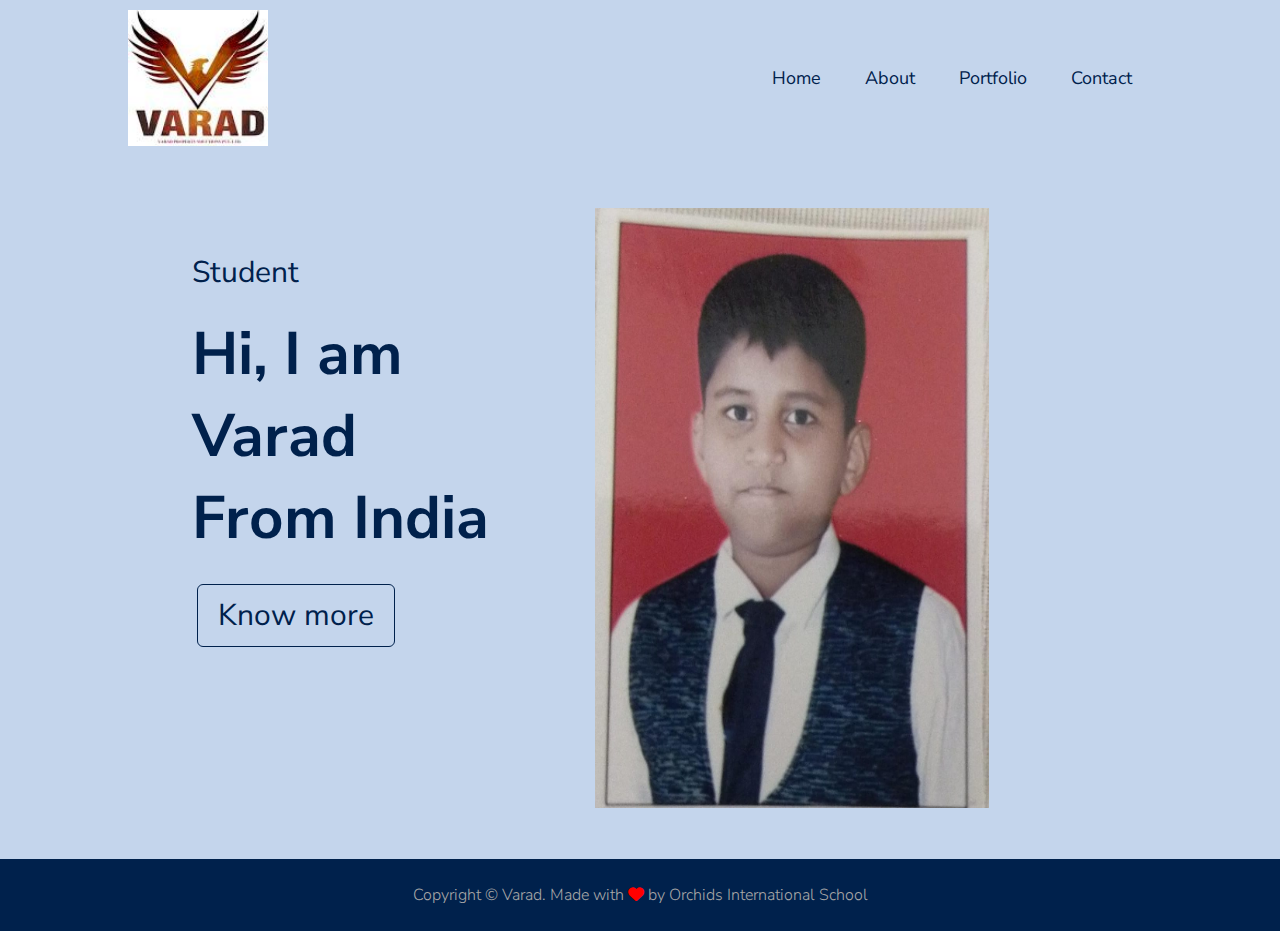
<file: Varad project/index.html>
<!DOCTYPE html>
<html>
<head>
    <title>Varad | Home</title>
    <link rel="stylesheet" href="https://cdnjs.cloudflare.com/ajax/libs/font-awesome/6.2.0/css/all.min.css">
    <link rel="stylesheet" href="cstyle.css">
</head>
<body>
    <!-- Header Section -->
        <header>
                <nav>
                    <img src="Logo123.jpg" class="logo">
                    <ul id="sidemenu">
                        <li><a href="index.html">Home</a></li>
                        <li><a href="about.html">About</a></li>
                        <li><a href="portfolio.html">Portfolio</a></li>
                        <li><a href="contact.html">Contact</a></li>
                    </ul>
                </nav>
        </header>

    <!-- Home Section Code -->

   <main>
    <section class="main-header-row">
            <div class="main-header-col-1">
                <p>Student</p>
                <h1>Hi, I am Varad From India</h1>
                <a href="about.html" class="btn">Know more</a>
            </div>
            <div class="main-header-col-2">
                <img src="Image123.jpeg" height="600px" width="75px">
            </div>
    </section>
   </main> 

   <!-- Footer Section -->
   
   <footer class="copyright">
    <p>Copyright &copy; Varad. Made with <i class="fa-solid fa-heart"></i> by Orchids International School</p>
   </footer>
    
</body>

</html>
</file>
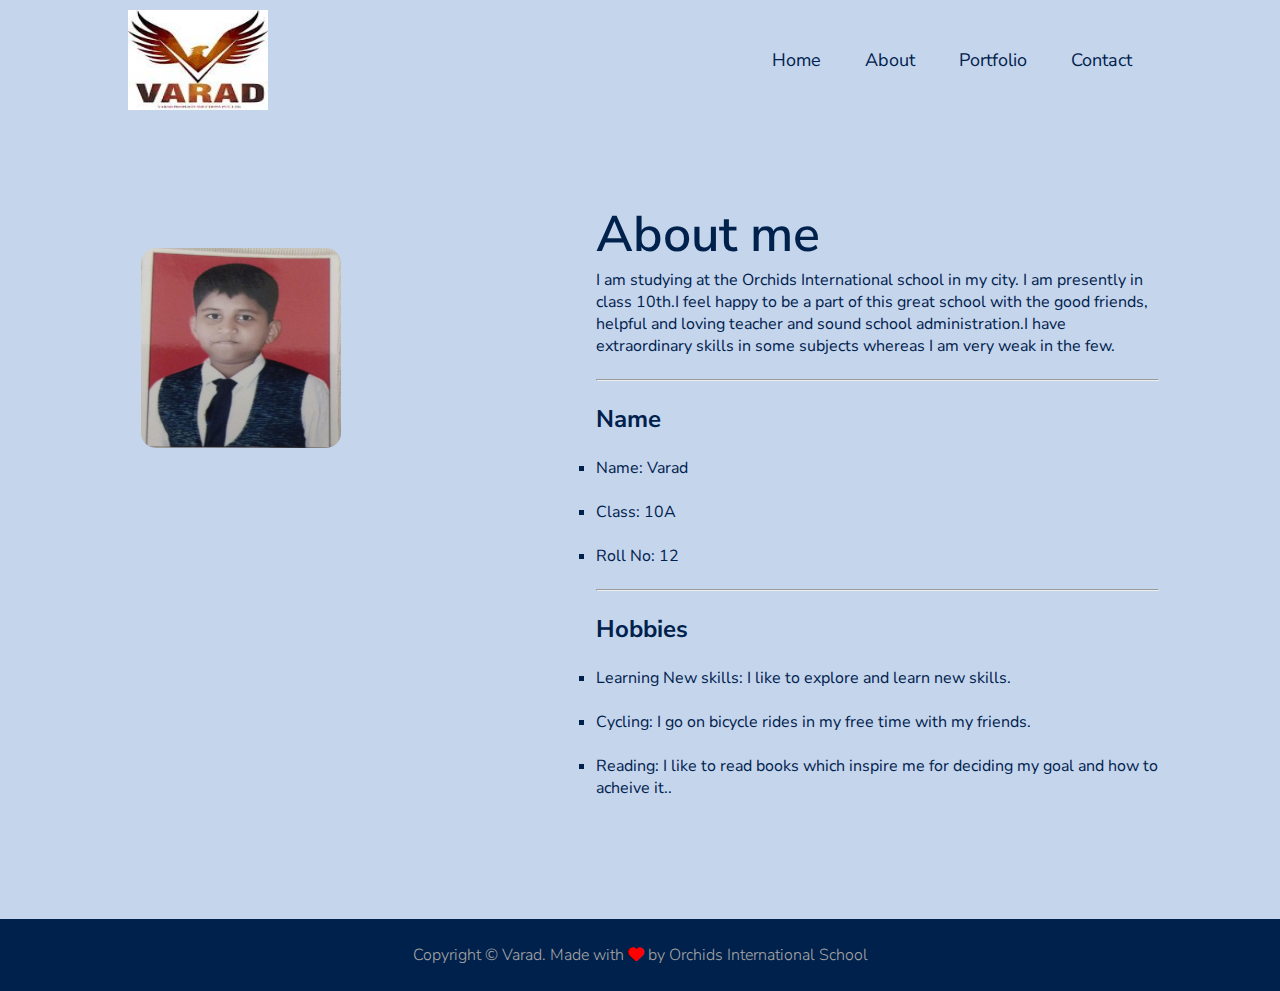
<file: Varad project/about.html>
<!DOCTYPE html>
<html lang="en">

<head>
    <link rel="stylesheet" href="https://cdnjs.cloudflare.com/ajax/libs/font-awesome/6.2.0/css/all.min.css">
    <link rel="stylesheet" href="cstyle.css">
    <title>Varad | About</title>
</head>

<body>
    <!-- Header Section -->
    <header>
        <nav>
            <img src="Logo123.jpg" class="logo" height="100px" width="80px">
            <ul id="sidemenu">
                <li><a href="index.html">Home</a></li>
                <li><a href="about.html">About</a></li>
                <li><a href="portfolio.html">Portfolio</a></li>
                <li><a href="contact.html">Contact</a></li>
            </ul>
        </nav>
    </header>

    <!-- About Section -->
    <main id="about">
        <section class="container">
            <div class="row">
                <div class="about-col-1">
                    <img src="Image123.jpeg" height="200px" width="200px">
                </div>
                <div class="about-col-2">
                    <h1 class="sub-title">About me</h1>
                    <p>I am studying at the Orchids International school in my city.
                        I am presently in class 10th.I feel happy to be a part of this great
                        school with the good friends, helpful and loving teacher and sound school administration.I have
                        extraordinary skills in
                        some subjects whereas I am very weak in the few.</p>

                    <br>
                    <hr style="height: 2px;color: #00214C;">
                    <br>
                    <div>
                        <h2>Name</h2>
                        <ul type="square">
                            &nbsp;<li>Name: Varad</li>
                            &nbsp;<li>Class: 10A</li>
                            &nbsp;<li>Roll No: 12</li>
                        </ul>
                        <br>
                        <hr>
                        <br>
                        <h2>Hobbies</h2>
                        <ul type="square">
                            &nbsp;<li>Learning New skills: I like to explore and learn new skills.</li>
                            &nbsp;<li>Cycling: I go on bicycle rides in my free time with my friends.</li>
                            &nbsp;<li>Reading: I like to read books which inspire me for deciding my goal and how to acheive it..</li>
                        </ul>
                    </div>
                </div>
            </div>
        </section>
    </main>
    <!-- Footer Section -->
    <footer class="copyright">
        <p>Copyright &copy; Varad. Made with <i class="fa-solid fa-heart"></i> by Orchids International School</p>
    </footer>

</body>

</html>
</file>
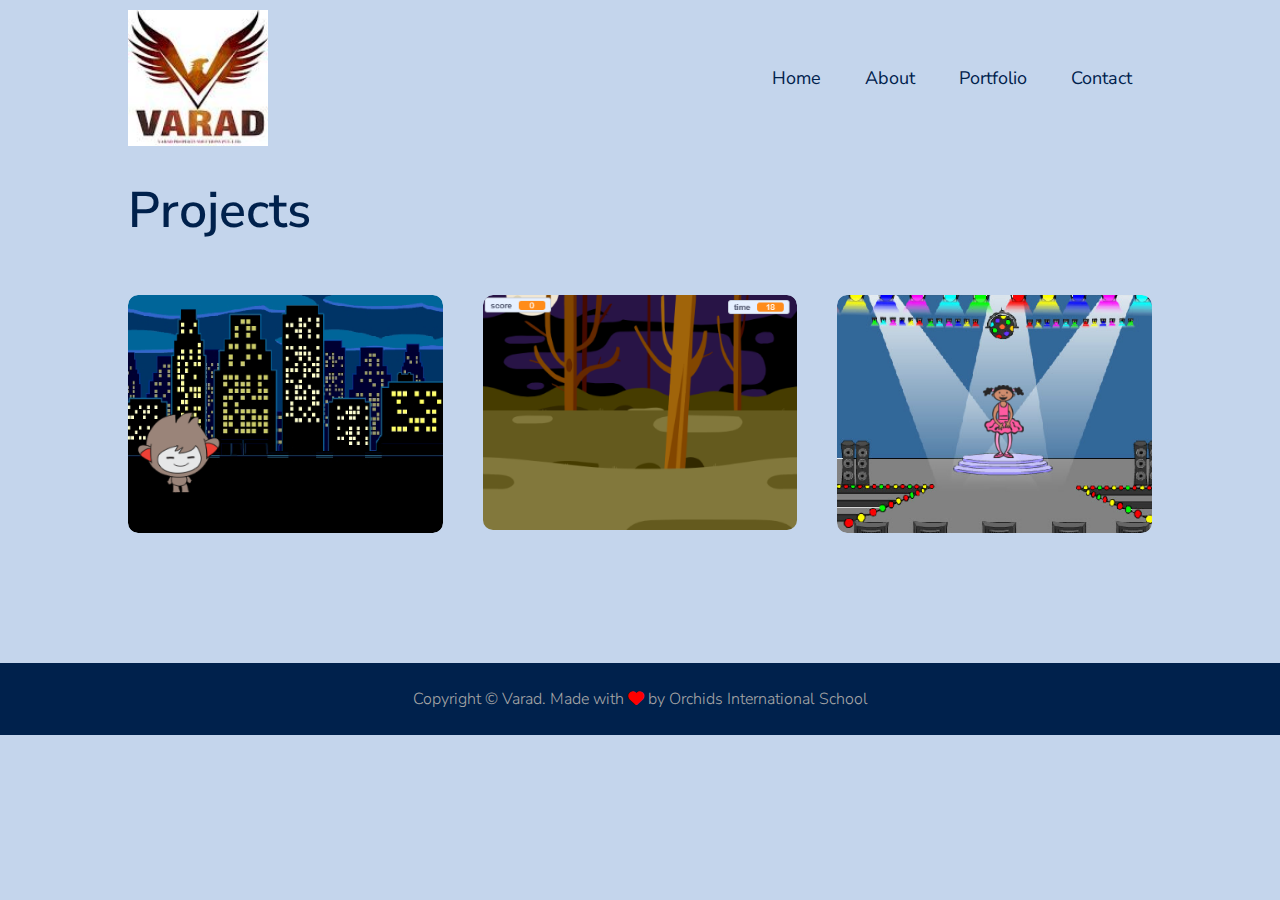
<file: Varad project/portfolio.html>
<!DOCTYPE html>
<html lang="en">
<head>
    <meta charset="UTF-8">
    <meta http-equiv="X-UA-Compatible" content="IE=edge">
    <meta name="viewport" content="width=device-width, initial-scale=1.0">
    <link rel="stylesheet" href="https://cdnjs.cloudflare.com/ajax/libs/font-awesome/6.2.0/css/all.min.css">
    <link rel="stylesheet" href="cstyle.css">
    <title>Varad | Portfolio</title>
</head>
<body>
   <!-- Header Section -->
   <header>
    <nav>
            <img src="Logo123.jpg" class="logo">
            <ul id="sidemenu">
                <li><a href="index.html">Home</a></li>
                <li><a href="about.html">About</a></li>
                <li><a href="portfolio.html">Portfolio</a></li>
                <li><a href="contact.html">Contact</a></li>
            </ul>
    </nav>
</header>
    <!-- portfolio -->
    <main id="portfolio">

        <section class="container">

            <h1 class="sub-title">Projects</h1>

            <div class="work-list">

                <div class="work">
                    <img src="Project1.png">
                    <div class="layer">
                        <h3>Talking bot</h3>
                        <p>
                            The talking bot is a scratch project, which has a nano sprite asking questions to the user and giving expressions based on answers.
                        </p>
                        <a href="https://scratch.mit.edu/projects/761967962" target="_blank"><i class="fa fa-external-link"></i></a>
                    </div>
                </div>

                <div class="work">
                    <img src="Project2.png">
                    <div class="layer">
                        <h3>Ghost Buster</h3>
                        <p>
                            The Ghost buster is a project made in Scratch Coding Platform, in which the ghost sprite hides after every second and the user have to catch the ghost to score points as much as possible in 30 seconds. 
                        </p>
                        <a href="https://scratch.mit.edu/projects/761962270" target="_blank"><i class="fa fa-external-link"></i></a>
                    </div>
                </div>
                
                <div class="work">
                    <img src="Project3.png">
                    <div class="layer">
                        <h3>Ballerina Dance</h3>
                        <p>
                            Ballerina Dance is a dance animation, when we click on the ballerina sprite it will do 4 dance steps.
                        </p>
                        <a href="https://scratch.mit.edu/projects/761974863" target="_blank"><i class="fa fa-external-link"></i></a>
                    </div>
                </div>

            </div>
            
        </section>
    </main>
    
    <!-- Footer Section -->
   
   <footer class="copyright">
    <p>Copyright &copy; Varad. Made with <i class="fa-solid fa-heart"></i> by Orchids International School</p>
   </footer>
</body>
</html>
</file>
<file: Varad project/cstyle.css>
@import url('https://fonts.googleapis.com/css2?family=Nunito+Sans:wght@600&display=swap');
*{
   margin: 0;
   padding: 0;
   font-family: 'Nunito Sans', sans-serif;
   box-sizing: border-box;
}
body{
    background: #C4D5EC;
    color: #00214C;
}

header{
   padding: 10px 10%;
   justify-content: space-between;
}
nav{
    display: flex;
    align-items: center;
    justify-content: space-between;
    flex-wrap: nowrap;
}

.logo{
    width: 140px;
}

nav ul li{
    display: inline-block;
    list-style: none;
    margin: 10px 20px;   
}

nav ul li a{
    color: #00214C;
    text-decoration: none;
    font-size: 18px;
    position: relative;
}

nav ul li a::after{
    content:'';
    width: 0;
    height: 3px;
    background: #00214C;
    position: absolute;
    left: 0;
    bottom: -6px;
    transition: 0.5s;
}

nav ul li a:hover::after{
    width: 100%;
}

/* home section content */

.main-header-col-1{
    margin-top: 8%;
    font-size: 30px;
}

.main-header-col-1 h1{
    font-size: 60px;
    margin-top: 20px;
}

.main-header-row{
    padding: 25px 15%;
    display: flex;
    justify-content: center;
    flex-wrap: wrap;
 }

 .main-header-col-1{
    flex-basis: 35%;
 }
 .main-header-col-2 img{
    width: 80%;
 }
 .main-header-col-2{
    margin-top: 3%;
    flex-basis: 65%;
    padding-left: 10%;
 }
/* About section */

 #about{
    padding: 70px 0 90px 70px;
    color: #00214C;
    margin-bottom: 20px;
 }
 .row{
    display: flex;
    justify-content: space-evenly;
    flex-wrap: nowrap;
 }
 .about-col-1{
    flex-basis: 50%;
    margin-right: 80px;
    margin-left: -50px;
    margin-top: 5%;
 }
 .about-col-1 img{
    border-radius: 15px;
 }
 .about-col-2{
    flex-basis: 75%;
 }
 .tab-titles{
    display: flex;
    margin: 20px 0 40px;
 }

 .tab-links{
    margin-right: 50px;
    font-size: 18px;
    font-weight: 500;
    cursor: pointer;
    position: relative;
 }
 .tab-links::after{
    content: '';
    width: 0;
    height: 3px;
    background: #00214C;
    position: absolute;
    left: 0;
    bottom: -8px;
    transition: 0.5s;
 }
 .tab-links.active-link::after{
    width: 50%;
 }
 .tab-contents ul li{
    list-style: none;
    margin: 10px 0;
 }

 .tab-contents ul li span{
    color: #00214C;
    font-size: 14px;
 }
 .tab-contents{
    display: none;
 }

 .tab-contents.active-tab{
    display: block;
 }

 /* ----------------------portfolio--------------------- */

 #portfolio{
   padding: 10px 0;
 }

 .container{
   padding: 10px 10%;
}
.sub-title{
   font-size: 50px;
   font-weight: 600;
   color: #00214C;
}
 .work-list{
   display: grid;
   grid-template-columns: repeat(auto-fit, minmax(250px, 1fr));
   grid-gap: 40px;
   margin-top: 50px;
   margin-bottom: 90px;
 }
 .work{
   border-radius: 10px;
   position: relative;
   overflow: hidden;
 }
 .work img{
   width: 100%;
   border-radius: 10px;
   display: block;
   transition: transform 0.5s;
 }
.layer{
   width: 100%;
   height: 0;
   background: linear-gradient(rgba(0,0,0,0.6),#00214C);
   border-radius: 10px;
   position: absolute;
   left: 0;
   bottom: 0;
   overflow: hidden;
   display: flex;
   align-items: center;
   justify-content: center;
   flex-direction: column;
   padding: 0 40px;
   text-align: center;
   font-size: 14px;
   transition: height 0.5s;
}
.layer h3{
   font-weight: 700;
   margin-bottom: 20px;
   color: #C4D5EC;
}
.layer p{
   color: #C4D5EC;
}
.layer a{
   margin-top: 60px;
   color: #00214C;
   text-decoration: none;
   font-size: 18px;
   line-height: 60px;
   background: #fff;
   width: 60px;
   height: 60px;
   border-radius: 50%;
   text-align: center;
}
.work:hover img{
   transform: scale(1.1);
}
.work:hover .layer{
   height: 100%;
}
.btn{
   display: block;
   margin: 50px auto;
   width: fit-content;
   border: 1px solid #00214C;
   padding: 10px 20px;
   margin-left: 5px;
   margin-top: 25px;
   border-radius: 6px;
   text-decoration: none;
   color: #00214C;
   transition:0.5s;
}
.btn:hover{
   background: #00214C;
   color: #C4D5EC;
}
.submit_button{
   display: block;
   margin: 80px auto;
   width: fit-content;
   border: 1px solid #00214C;
   padding: 10px 20px;
   margin-left: 5px;
   margin-top: 10px;
   border-radius: 6px;
   text-decoration: none;
   color: #C4D5EC;
   transition: 0.5s;
   background-color: #00214C;
}
.submit_button:hover{
   background: #C4D5EC;
   color: #00214C;
}
/* =======Contact ME==================== */
.contact-row{
    margin-top: 55px;
    display: flex;
    justify-content: center;
    flex-wrap: nowrap;
    margin-left: 150px;
}
.contact-left{
   margin-top: 50px;
   flex-basis: 25%;
}
.contact-right{
   flex-basis: 60%;
}
.contact-left p{
   margin-top: 30px;
}
.contact-left p i{
   color: #00214C;
   margin-right: 15px;
   font-size: 25px;
}
.social-icons{
   margin-top: 30px;
}
.social-icons a{
   text-decoration: none;
   font-size: 30px;
   margin-right: 15px;
   color: #00214C;
   display: inline-block;
   transition: transform 0.5s;
}
.social-icons a:hover{
   color: rgb(14, 125, 170);
   transform: translateY(-5px);
}

.contact-right form{
   width: 80%;
}
.alert{
   text-align: center;
   padding:10px;
   background:#79c879;
   color:#fff;
   margin-bottom:10px;
   display:none;
 }
form input,form textarea{
   width: 100%;
   border: 0;
   outline: none;
   background: #a8a7a7;
   padding: 15px;
   margin: 15px 0;
   color: #00214C;
   font-size: 18px;
   border-radius: 6px;
}
form .btn2{
   padding: 14px 60px;
   font-size: 18px;
   margin-top: 20px;
   cursor: pointer;
}
/* ====footer section====== */
.copyright{
   width: 100%;
   text-align: center;
   padding: 25px 0;
   background: #00214C;
   font-weight: 300;
   margin-top: 20px;
   color: #a8a7a7;
}
.copyright i{
   color: red;
}


/* responsivenesss */


@media only screen and (max-width: 600px){
   body{
      background: #C4D5EC;
      color: #00214C;
  }
   header{
      padding: 3px 3%;
      justify-content: space-between;
      margin-top: 10%;
   }

   nav{
      display: flex;
      align-items: left;
      justify-content: space-between;
      flex-wrap: nowrap;
  }
  .logo{
      width: 60px;
  }
  
  nav ul li{
      display: inline-block;
      list-style: none;
      margin: 5px 5px;   
  }
  
  nav ul li a{
      color: #00214C;
      text-decoration: none;
      font-size: 16px;
      position: relative;
  }
  
  /* home section content */

.main-header-col-1{
   margin-top: 2%;
   font-size: 30px;
}

.main-header-col-1 h1{
   font-size: 20px;
   margin-top: 20px;
}

.main-header-col-1 p{
   font-size: 50px;
   margin-top: 20px;
}
.main-header-row{
   padding: 5px 5%;
   display: flex;
   justify-content: left;
   flex-wrap: wrap;
   margin-bottom: 80%;
   margin-top: 50%;
}

.main-header-col-1{
   flex-basis: 75%;
   margin-right: 5%;
}
.main-header-col-2 img{
   width: 100%;
}
.main-header-col-2{
   margin-top: 3%;
   flex-basis: 100%;
   padding-left: 20%;
}

.btn{
   display: inline-block;
   margin: 30px;
   width: 100px;
   border: 1px solid #00214C;
   padding: 3px;
   margin-left: 5px;
   margin-top: 15px;
   border-radius: 6px;
   text-decoration: none;
   color: #00214C;
   transition:0.5s;
}
.btn:hover{
   background: #00214C;
   color: #C4D5EC;
}
}
</file>
